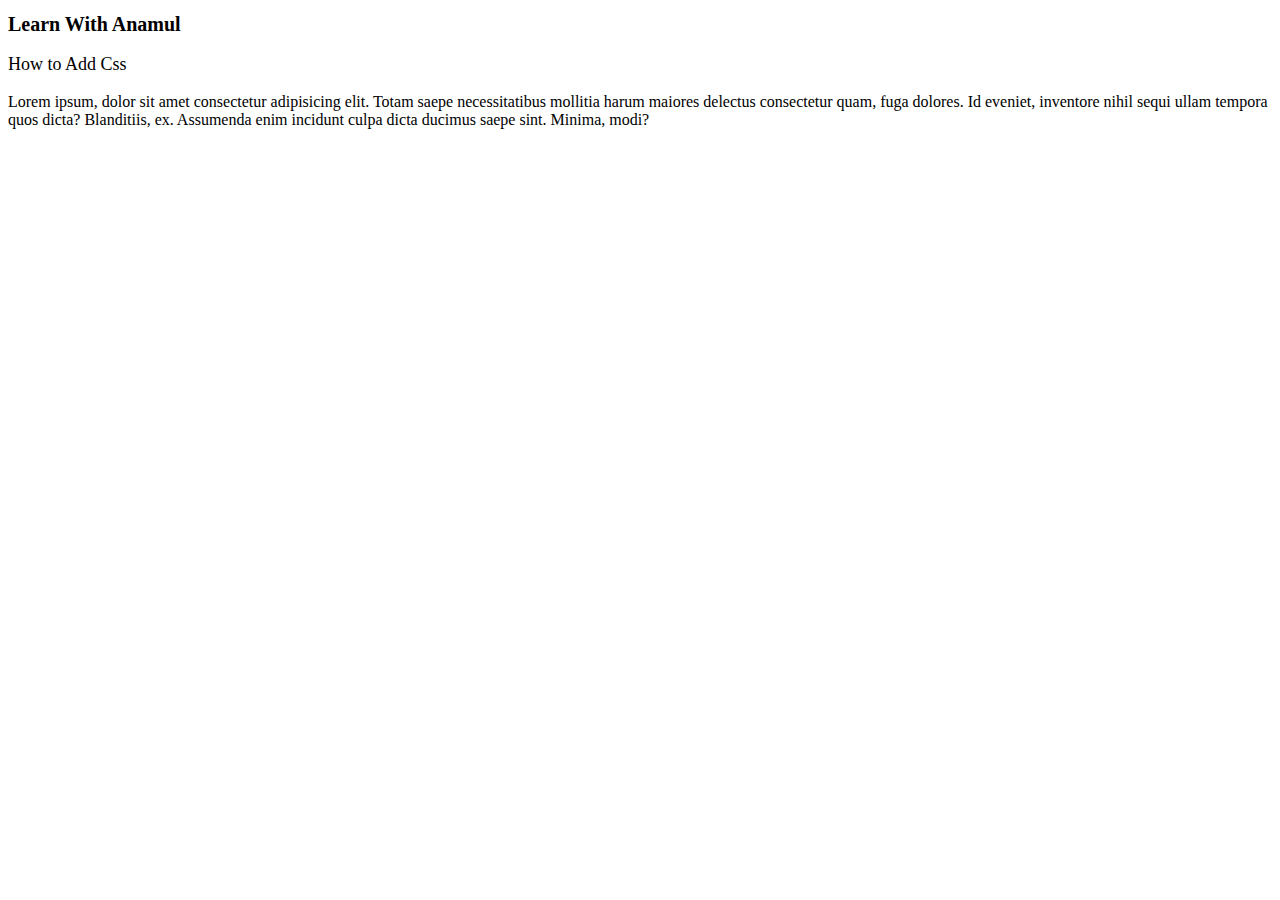
<file: Conditional Css/index.html>
<!DOCTYPE html>
<html lang="en">
<head>
    <meta charset="UTF-8">
    <meta http-equiv="X-UA-Compatible" content="IE=edge">
    <meta name="viewport" content="width=device-width, initial-scale=1.0">
    <title>Conditional CSS</title>
    <link rel="stylesheet" href="demo.css">
</head>
<body>
    <h1>Learn With Anamul</h1>
    <h3>How to Add Css</h3>
    <p>Lorem ipsum, dolor sit amet consectetur adipisicing elit. Totam saepe necessitatibus mollitia harum maiores delectus consectetur quam, fuga dolores. Id eveniet, inventore nihil sequi ullam tempora quos dicta? Blanditiis, ex. Assumenda enim incidunt culpa dicta ducimus saepe sint. Minima, modi?</p>
</body>
</html>
</file>
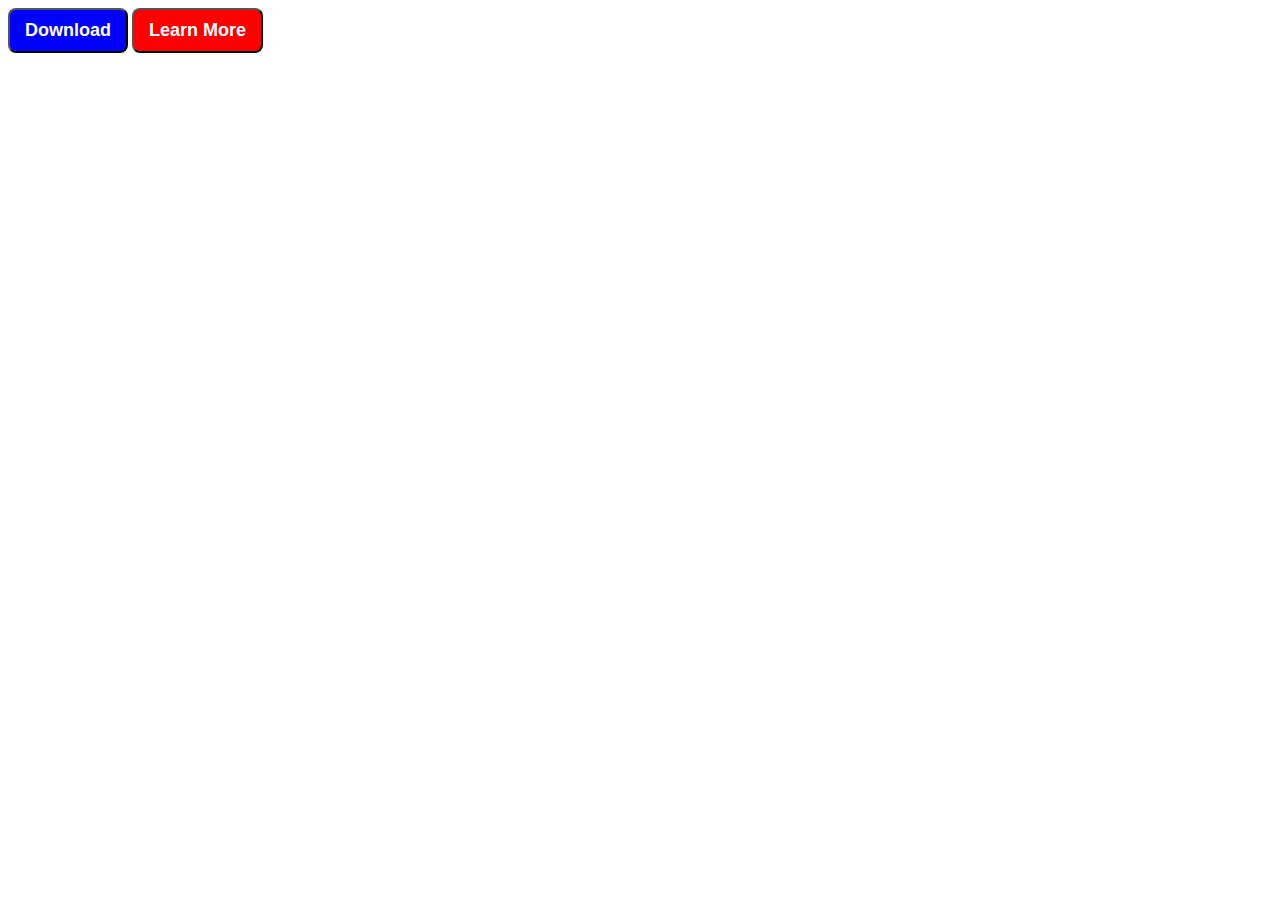
<file: Extended & inheritence/index.html>
<!DOCTYPE html>
<html lang="en">
<head>
    <meta charset="UTF-8">
    <meta http-equiv="X-UA-Compatible" content="IE=edge">
    <meta name="viewport" content="width=device-width, initial-scale=1.0">
    <title>Extend & inheritence</title>
    <link rel="stylesheet" href="demo.css">
</head>
<body>
  <input type="button" value="Download" class="btn-one">  
  <input type="button" value="Learn More" class="btn-two">
</body>
</html>
</file>
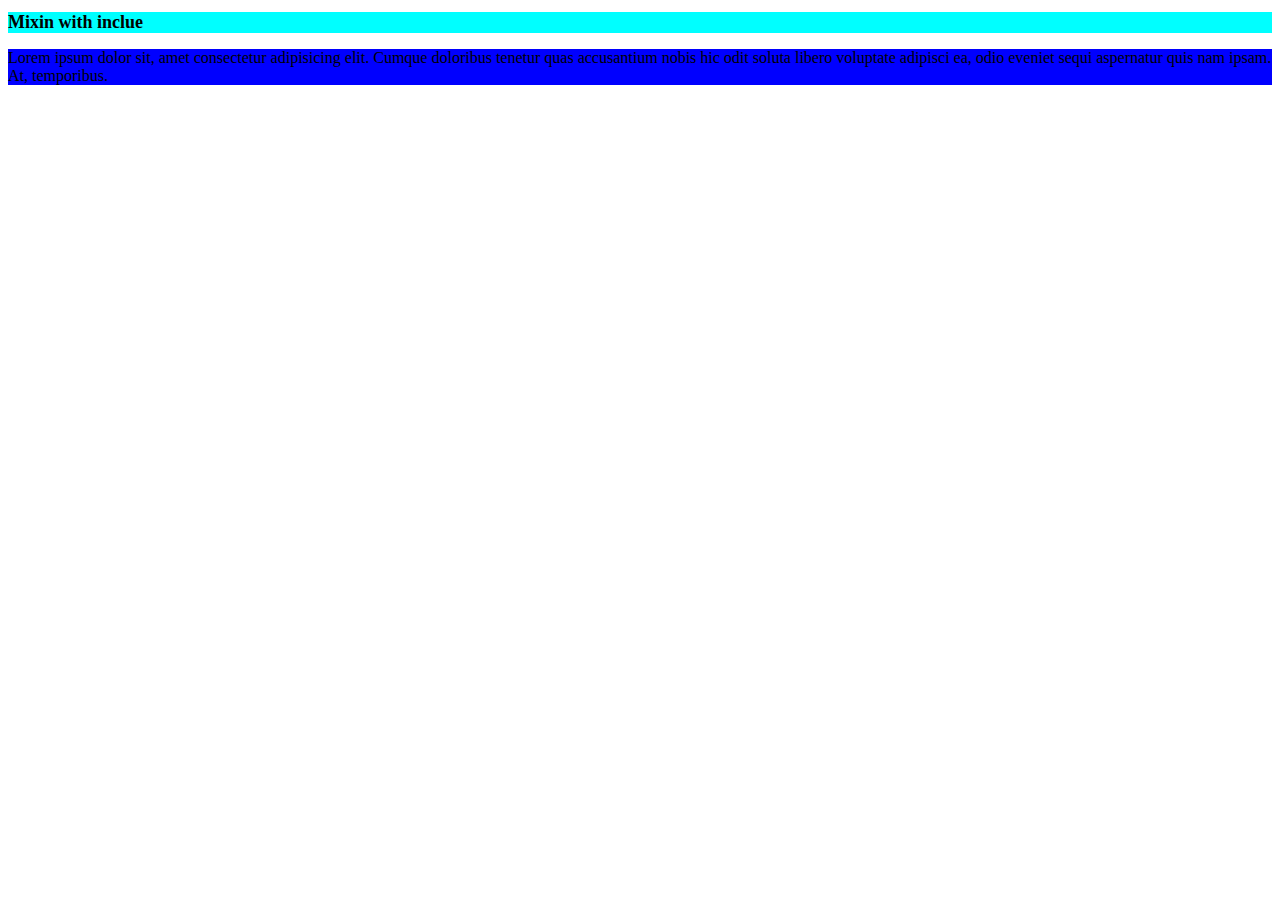
<file: Mixin & include/index.html>
<!DOCTYPE html>
<html lang="en">
<head>
    <meta charset="UTF-8">
    <meta http-equiv="X-UA-Compatible" content="IE=edge">
    <meta name="viewport" content="width=device-width, initial-scale=1.0">
    <title>Mixin and include</title>
    <link rel="stylesheet" href="./demo.css">
</head>
<body>
     <h1>Mixin with inclue</h1> 
   <p>Lorem ipsum dolor sit, amet consectetur adipisicing elit. Cumque doloribus tenetur quas accusantium nobis hic odit soluta libero voluptate adipisci ea, odio eveniet sequi aspernatur quis nam ipsam. At, temporibus.</p>
</body>
</html>
</file>
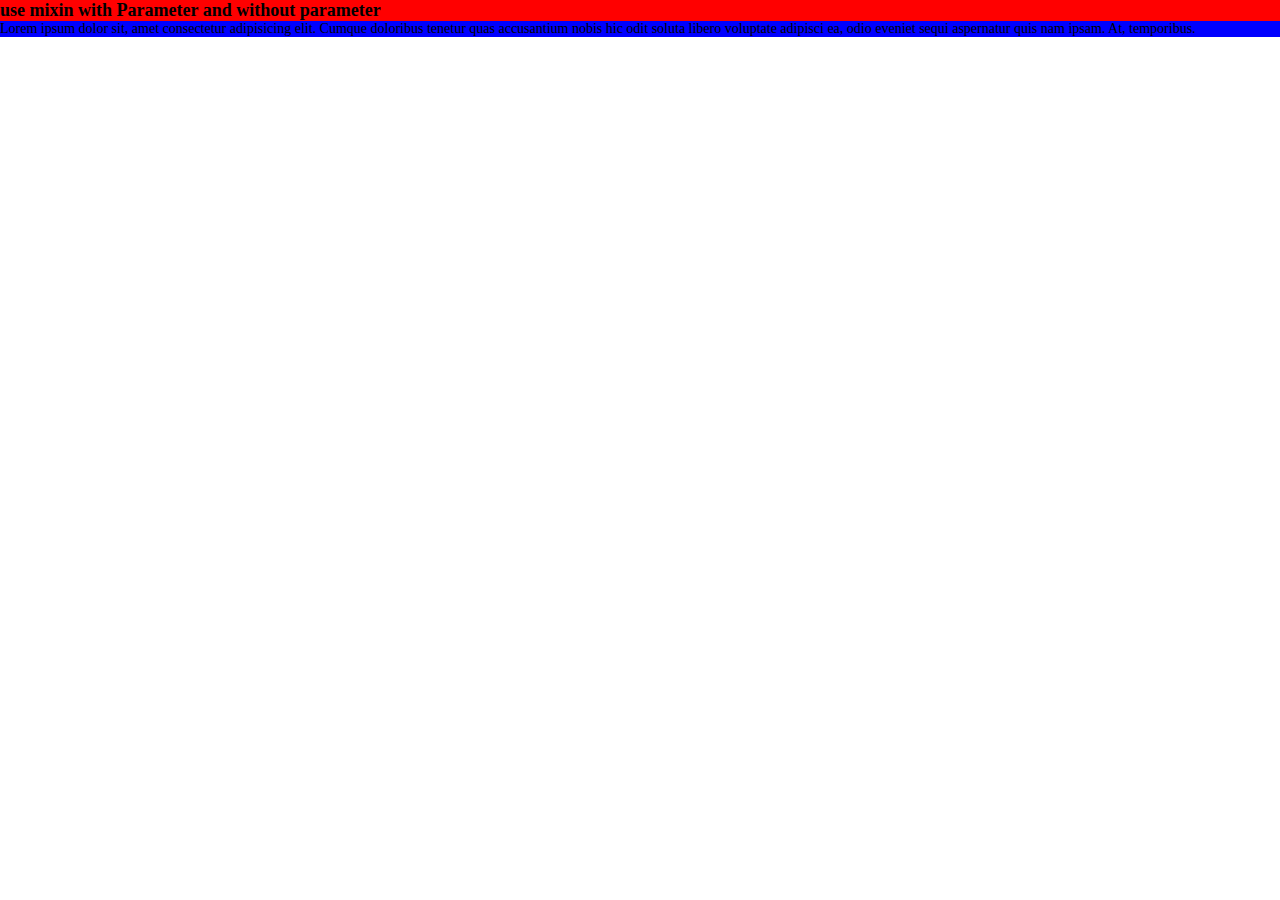
<file: SASS import & Partial/index.html>
<!DOCTYPE html>
<html lang="en">
<head>
    <meta charset="UTF-8">
    <meta http-equiv="X-UA-Compatible" content="IE=edge">
    <meta name="viewport" content="width=device-width, initial-scale=1.0">
    <title>Sass import & Partial</title>
    <link rel="stylesheet" href="./styles/demo.css">
</head>
<body>
    
   <h1>use mixin with Parameter and without parameter</h1> 
   <p>Lorem ipsum dolor sit, amet consectetur adipisicing elit. Cumque doloribus tenetur quas accusantium nobis hic odit soluta libero voluptate adipisci ea, odio eveniet sequi aspernatur quis nam ipsam. At, temporibus.</p>

   
</body>
</html>
</file>
<file: Conditional Css/demo.css>
h1 {
  font-size: 20px;
  font-weight: 600;
}

h3 {
  font-size: 18px;
  font-weight: 500;
}

p {
  font-size: 16px;
  font-weight: 400;
}/*# sourceMappingURL=demo.css.map */
</file>
<file: Extended & inheritence/demo.css>
.btn, .btn-two, .btn-one {
  color: #fff;
  padding: 10px 15px;
  font-size: 18px;
  font-weight: 700;
  border-radius: 8px;
}

.btn-one {
  background-color: blue;
}

.btn-two {
  background-color: red;
}/*# sourceMappingURL=demo.css.map */
</file>
<file: Mixin & include/demo.css>
h1 {
  background-color: aqua;
  font-size: 18px;
  font-weight: 600;
}

p {
  background-color: blue;
  font-size: 16px;
  font-weight: 500;
}/*# sourceMappingURL=demo.css.map */
</file>
<file: SASS import & Partial/styles/demo.css>
* {
  margin: 0;
  padding: 0;
  box-sizing: border-box;
}

h1 {
  background-color: #ff0000;
  font-size: 18px;
}

p {
  background-color: #0000ff;
  font-size: 14px;
}

nav ul li {
  list-style: none;
  display: inline-block;
}
nav ul li a {
  text-decoration: none;
  color: black;
  margin: 0 15px;
  transition: all 0.4s ease;
}
nav ul li a:hover {
  background-color: black;
  color: #fff;
  padding: 4px 6px;
  border-radius: 2px;
}/*# sourceMappingURL=demo.css.map */
</file>
